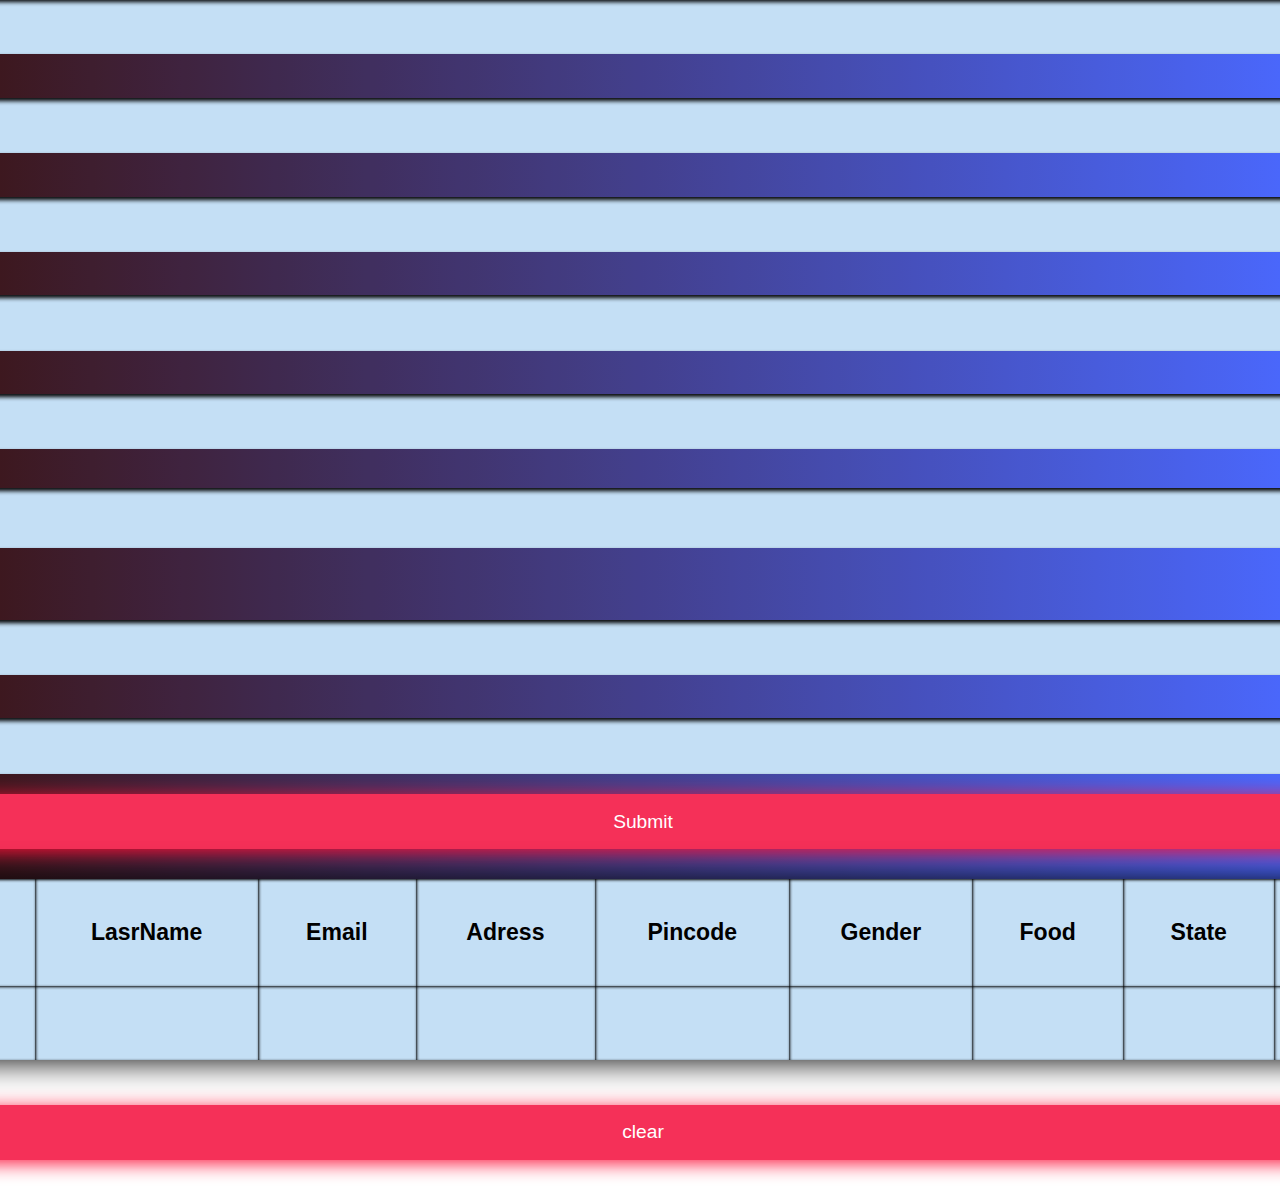
<file: index.html>
<!DOCTYPE html>
<html lang="en">
<head>
    <meta charset="UTF-8">
    <meta http-equiv="X-UA-Compatible" content="IE=edge">
    <meta name="viewport" content="width=device-width, initial-scale=1.0">
    <link rel="stylesheet" href="style.css">
    <title>Document</title>
</head>
<body>
    <div class="container">
        <form class="form" onsubmit="onsubmitbutton(event)">
            <h1>FORM</h1>
            <label for="fname">:</label>
            <p id="n1"></p>
            <input type="text" id="fname" name="name" placeholder="EnterYourName" >
            <lable for="lname"></lable>
            <input type="text" id="lname" name="name" placeholder="EnterYourLastName">
            <lable for="email"></lable>
            <input type="email" id="email" name="email" placeholder="EnterYourEmail">
            <lable for="adress"></lable>
            <input type="text" id="adress" name="adress" placeholder="EnterYourAdress">
            <label for="pin"></label>
            <input type="number" id="pin" name="pin" placeholder="Pincode">
            <lable for="gender"></lable>
            <input type="text" id="gender" name="gender" placeholder="Gender">
            <lable for="food"></lable>
            <select name="food" id="food">
                <option value="food">Food</option>
                <option value="biriyani">Biriyani</option>
                <option value="idly">Idly</option>
                <option value="dosa">Dosa</option>
                <option value="sambar">sambar</option>
                <option value="friedrice">FriedRice</option>
            </select>
            <label for="state"></label>
            <input type="text" id="state" name="state" placeholder="state">
            <lable for="country"></lable>
            <input type="text" id="country" name="country" placeholder="country">
            <button>Submit</button>
            <table id="table">
                <tr>
                    <th>FirstName</th>
                    <th>LasrName</th>
                    <th>Email</th>
                    <th>Adress</th>
                    <th>Pincode</th>
                    <th>Gender</th>
                    <th>Food</th>
                    <th>State</th>
                    <th>Country</th>
                </tr>
                <tr id="tdata">
                    <td id="n"></td>
                    <td id="l"></td>
                    <td id="e"></td>
                    <td id="a"></td>
                    <td id="p"></td>
                    <td id="g"></td>
                    <td id="f"></td>
                    <td id="s"></td>
                    <td id="c"></td>
                    
                </tr>
            </table>
            <button id="cl" type="reset"onclick="clearfn()">clear</button>
        </form>

    </div>
 <script src="script.js"></script>   
</body>
</html>
</file>
<file: style.css>
*{
    padding: 0;
    margin: 0;
    box-sizing: border-box;
    outline: none;
}
h1{
  text-align: center;
  color: #f53058;
  text-shadow: 2px 3px 19px #f53058;
  
}
.container {
    height: 100vh;
    display: flex;
    justify-content: center;
    align-items: center;
    background: linear-gradient(to right,#310a12,#3f5efb);
}
.form {
    display: grid;
    height: 1500px;
    width: 1800px;
    background: rgba(255, 255, 255, 0.06);
    padding: 40px;
    box-shadow: 0 8px 32px rgb(17, 6, 6);
    border-radius: 30px;
    border-left:1px solid #f53058;
    border-right:4px solid #3f5efb  
}
input {
    border-radius: 9px;
    margin: 5px;
    padding-left: 10px;
    background-color: #c4dff5;
    font-size: larger;
    box-shadow: inset  3px 3px 4px;
    border: none;
}
select {
    border-radius: 9px;
    width: 1710px;
    height: 60px;
    background-color: #c4dff5;
    box-shadow: inset 3px 3px 4px black;
    border: none;
    color: gray;
    padding-left: 4px;
    margin-left: 6px;
    font-size: large;
    
}
button {
    background-color: #f53058;
    border-radius: 9px;
    border: none;
    margin-top: 15px;
    margin-left: 10px;
    width: 1704px; 
    color: white;
    font-size: larger;
    box-shadow: 3px 3px 19px rgb(252, 16, 56);
    
}
button:active{
    transition: ease-in-out 0.1s;
    box-shadow: inset 3px 3px 4px black;
}
table{
    border-collapse: collapse;
    background-color: #c4dff5;
    font-size: larger;
    margin: 30px;
    border-radius: 10px;
    box-shadow: inset 1px 1px 19px ;
    box-shadow:  1px 1px 32px;
}

th,td {
    padding:30px;
    box-shadow: inset 1px 1px 3px;
    z-index: -1;
    font-size: larger;
    font-family:sans-serif;
    text-transform: capitalize;
}
</file>
